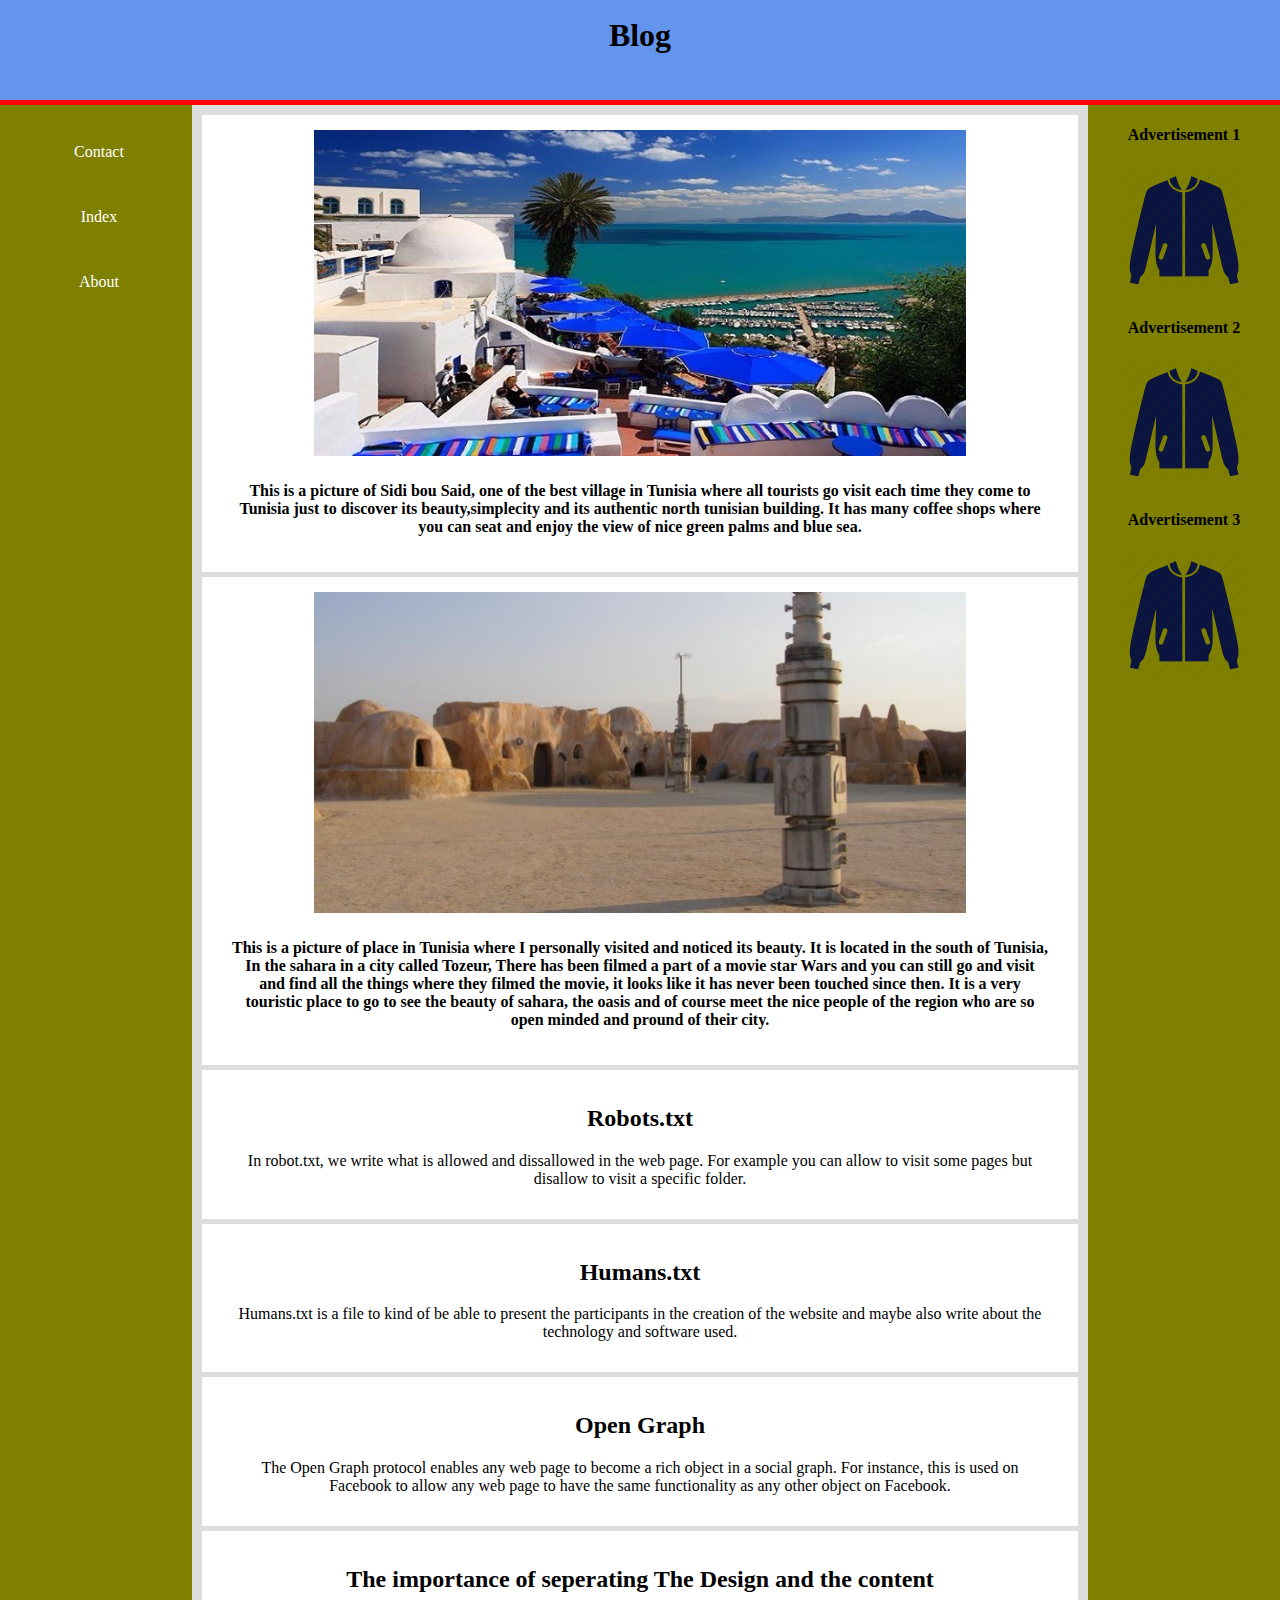
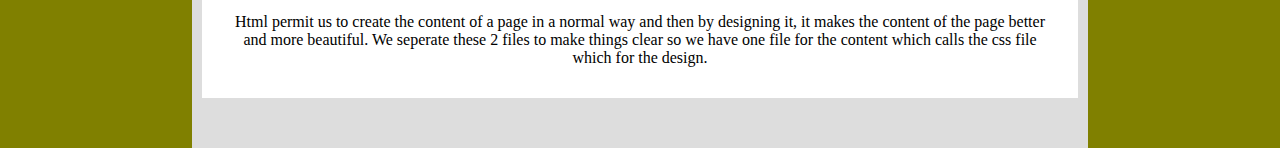
<file: Blog.html>
<!DOCTYPE html>
<html lang="en";>
<head>
  <meta charset="UTF-8">
  <meta name="viewport" content="width=device-width, initial-scale=1.0">
  <meta http-equiv="X-UA-Compatible" content="ie=edge">
  <link rel="stylesheet" href="./css/layout.css">
  <title>Blog</title>

</head>
<body>

  <header>
    <h1> Blog </h1>
  </header>
  <div class="wrapper">
    <aside class="left">
      <nav id="nav2">
        <ul>
          <li><a href="Contact.html">Contact</a></li>
          <li><a href="index.html">Index</a></li>
          <li><a href="about.html">About</a></li>
        </ul>
      </nav>
    </aside>
    <main class="left">
      <article>
        <img src="Media/sidi.jpg" alt="pic of sidi bou " />
          <h4> This is a picture of Sidi bou Said, one of the best village in Tunisia where all tourists go visit each time they come to Tunisia just to discover its beauty,simplecity and its authentic north tunisian building. It has many coffee shops where you can seat and enjoy the view of nice green palms and blue sea.</h4>
      </article>
      <article >
        <img src="Media/star.jpg" alt="pic of star wars" />
        <h4> This is a picture of place in Tunisia where I personally visited and noticed its beauty. It is located in the south of Tunisia, In the sahara in a city called Tozeur, There has been filmed a part of a movie star Wars and you can still go and visit and find all the things where they filmed the movie, it looks like it has never been touched since then. It is a very touristic place to go to see the beauty of sahara, the oasis and of course meet the nice people of the region who are so open minded and pround of their city. </h4>
      </article>

      <article>
        <h2> Robots.txt </h2>
        <p>In robot.txt, we write what is allowed and dissallowed in the web page.
        For example you can allow to visit some pages but disallow to visit a specific folder. </p>
      </article>
      <article>
        <h2> Humans.txt </h2>
        <p> Humans.txt is a file to kind of be able to present the participants in the creation of the website and maybe also write about the technology and software used.</p>
      </article>
        <article>
          <h2> Open Graph </h2>
          <p> The Open Graph protocol enables any web page to become a rich object in a social graph. For instance, this is used on Facebook to allow any web page to have the same functionality as any other object on Facebook.</p>
        </article >

        <article>
          <h2> The importance of seperating The Design and the content </h2>
          <p> Html permit us to create the content of a page in a normal way and then by designing it, it makes the content of the page better and more beautiful. We seperate these 2 files to make things clear so we have one file for the content which calls the css file which for the design.</p>
         </article>


    </main>
    <aside class="left"><p><h4> Advertisement 1 </h4></p>
    <img src="Media/j.jpg" alt="pic of jacket 1 " />
  <p> <h4> Advertisement 2 </h4></p>
  <img src="Media/j.jpg" alt="pic of jacket 2 " />
  <p> <h4> Advertisement 3 </h4></p>
  <img src="Media/j.jpg" alt="pic of jacket 3 " /></aside>
  </div>
</body>
</html>
</file>
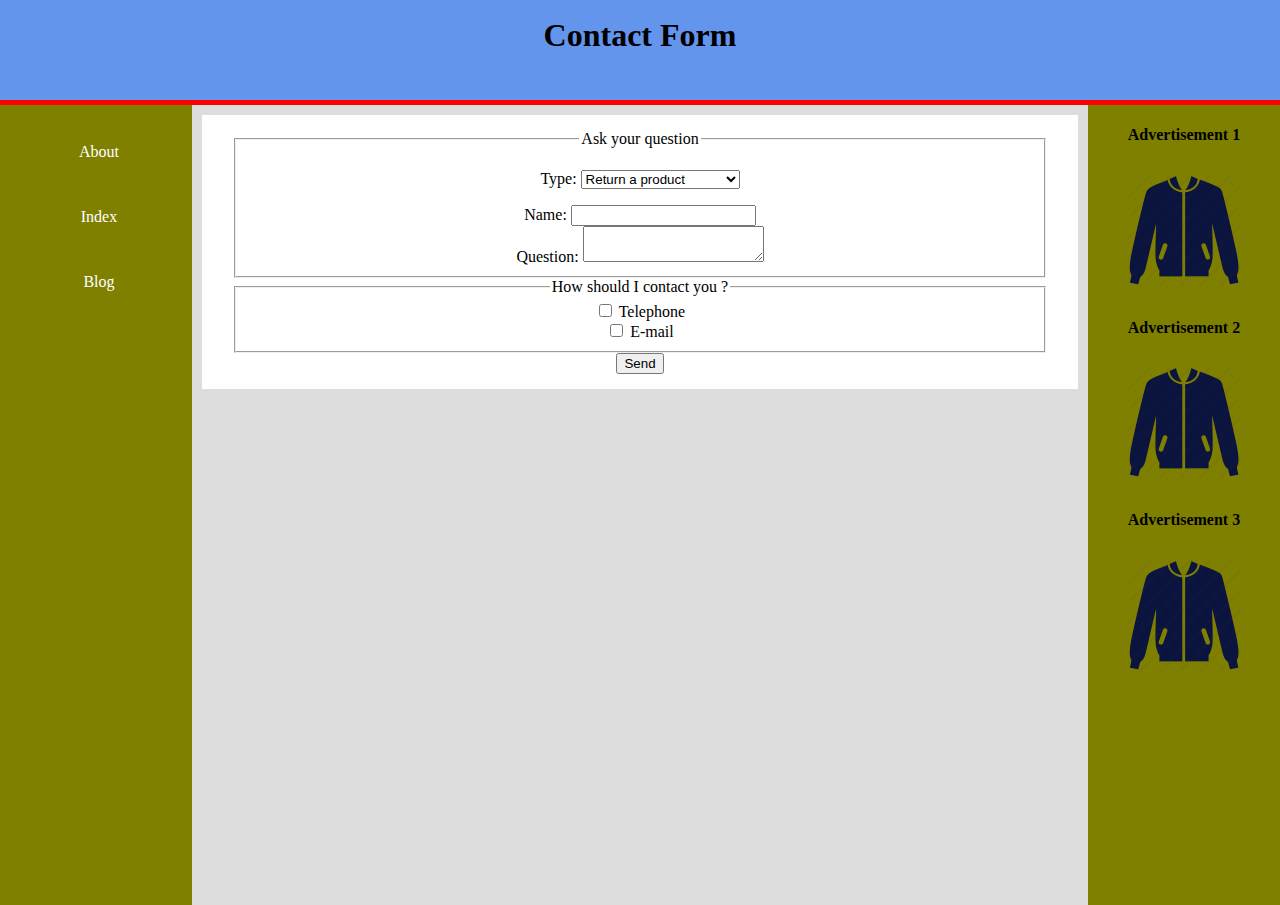
<file: Contact.html>
<!DOCTYPE html>
<html lang="en">
<head>
  <meta charset="UTF-8">
  <meta name="viewport" content="width=device-width, initial-scale=1.0">
  <meta http-equiv="X-UA-Compatible" content="ie=edge">
  <link rel="stylesheet" href="./css/layout.css">
  <title>Contact</title>
</head>
<body>

  <header>
  <h1>  Contact Form </h1>
  </header>
  <div class="wrapper">
    <aside class="left">
      <nav id="nav2">
        <ul>
          <li><a href="about.html">About</a></li>
          <li><a href="index.html">Index</a></li>
          <li><a href="Blog.html">Blog</a></li>
        </ul>
      </nav>
    </aside>
    <main class="left">
      <article>
        <form method="post">
            <fieldset>
              <legend> Ask your question</legend>
              <p>
          <label for="type">Type:</label>
          <select name="type" id="type">
              <option value="1">Return a product</option>
              <option value="2">Buy a product</option>
              <option value="3">Problem with a product</option>

          </select>
      </p>
        <label>Name:</label> <input type="text" name ="Name" /> </br>
      <label> Question: </label> <textarea  name="Question" ></textarea>
    </fieldset>

      <fieldset>

            <legend>How should I contact you ? </legend>
       <input type="checkbox" name="choice" value="tel" id="telephone" /> <label for="tel">Telephone</label><br />
          <input type="checkbox" name="choice" value="mail" id="mail" /> <label for="tel">E-mail</label><br />
        </fieldset>
        <input type="submit" value="Send" />
      </form>
      </article>


    </main>
    <aside class="left"><p><h4> Advertisement 1 </h4></p>
    <img src="Media/j.jpg" alt="pic of jacket 1 " />
  <p> <h4> Advertisement 2 </h4></p>
  <img src="Media/j.jpg" alt="pic of jacket 2 " />
  <p> <h4> Advertisement 3 </h4></p>
  <img src="Media/j.jpg" alt="pic of jacket 3 " /></aside>
  </div>
</body>
</html>
</file>
<file: css/layout.css>
body {
  padding: 0;
  margin: 0;
  background-color: Olive;
}
header {
  width: 100%;
  height: 100px;
  background-color: cornflowerblue;
  text-align: center;
  margin: 0;

 border-bottom: 5px solid red;
}
header > h1 {
margin: 0;
text-align: center ;
line-height: 70px;

}


.wrapper {
  min-height: calc(100vh - 100px);
  height: 500px;
}
.left {
  float: left;
}

aside {
  width: 15%;
  text-align: center;
}
aside > nav > ul {
  float: none;
  list-style: none;
  padding: 0;
}

aside > nav > ul > li {
  position: relative; /* want it relative to the position */
  left: 50%; /* we move it 50 percent to left */
  transform: translateX(-50%); /* but then we allign to the center of this element */
  height: 62px;
  width: 62px;
  margin: 3px;
}
aside > nav > ul >li > a{
  display: inline-block;
  height: 100%;
  width: 100% ;

  line-height: 62px;
  color: white;
  text-decoration: none;
}
aside > nav > ul >li > a:hover{
							background-color: green;

						}

main {
  width: 70%;
  background-color: #ddd;
  box-sizing: border-box;
  padding: 10px;
  padding-bottom: 50px;
  min-height: 100%;
}

main > article {
  width: 100%;
  background-color: white;
  margin-bottom: 5px;
  padding: 15px 30px;
  box-sizing: border-box;
  text-align: center;
}
main > article > h2 {
  text-align: center;
}

main > article:last-child {
  margin-bottom: 0;
}

main > article > img {
  width: 80%;
}
</file>
